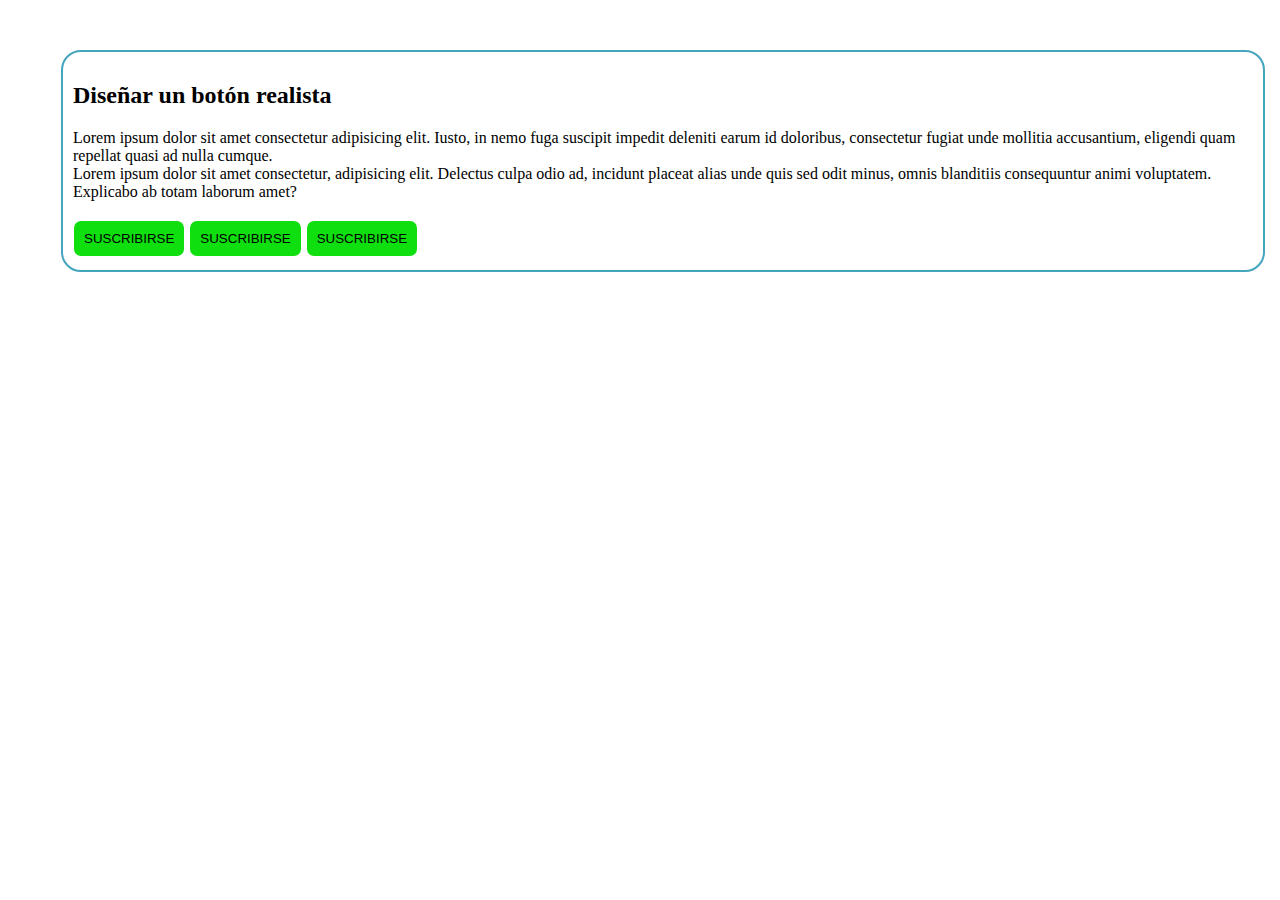
<file: Actividad_10_nay/caso1.html>
<!DOCTYPE html>
<html lang="en">

<head>
    <meta charset="UTF-8">
    <meta name="viewport" content="width=device-width, initial-scale=1.0">
    <title>Document</title>
    <link rel="stylesheet" href="cas01.css">
    
</head>

<body>
    <div id="CASO1">
        <h2>Diseñar un bot&oacute;n realista</h2>
        <p>Lorem ipsum dolor sit amet consectetur adipisicing elit. Iusto, in nemo fuga suscipit impedit deleniti earum
            id doloribus, consectetur fugiat unde mollitia accusantium, eligendi quam repellat quasi ad nulla cumque.
            <br>
        Lorem ipsum dolor sit amet consectetur, adipisicing elit. Delectus culpa odio ad, incidunt placeat alias unde
            quis sed odit minus, omnis blanditiis consequuntur animi voluptatem. Explicabo ab totam laborum amet?</p>
        </p>
        <div class="butoon">
        <button id="starButton"class="button">SUSCRIBIRSE</button>
        <button id="starButton"class="button">SUSCRIBIRSE</button>
        <button id="starButton"class="button">SUSCRIBIRSE</button>
    </div>
</div> 
</body>
</html>
</file>
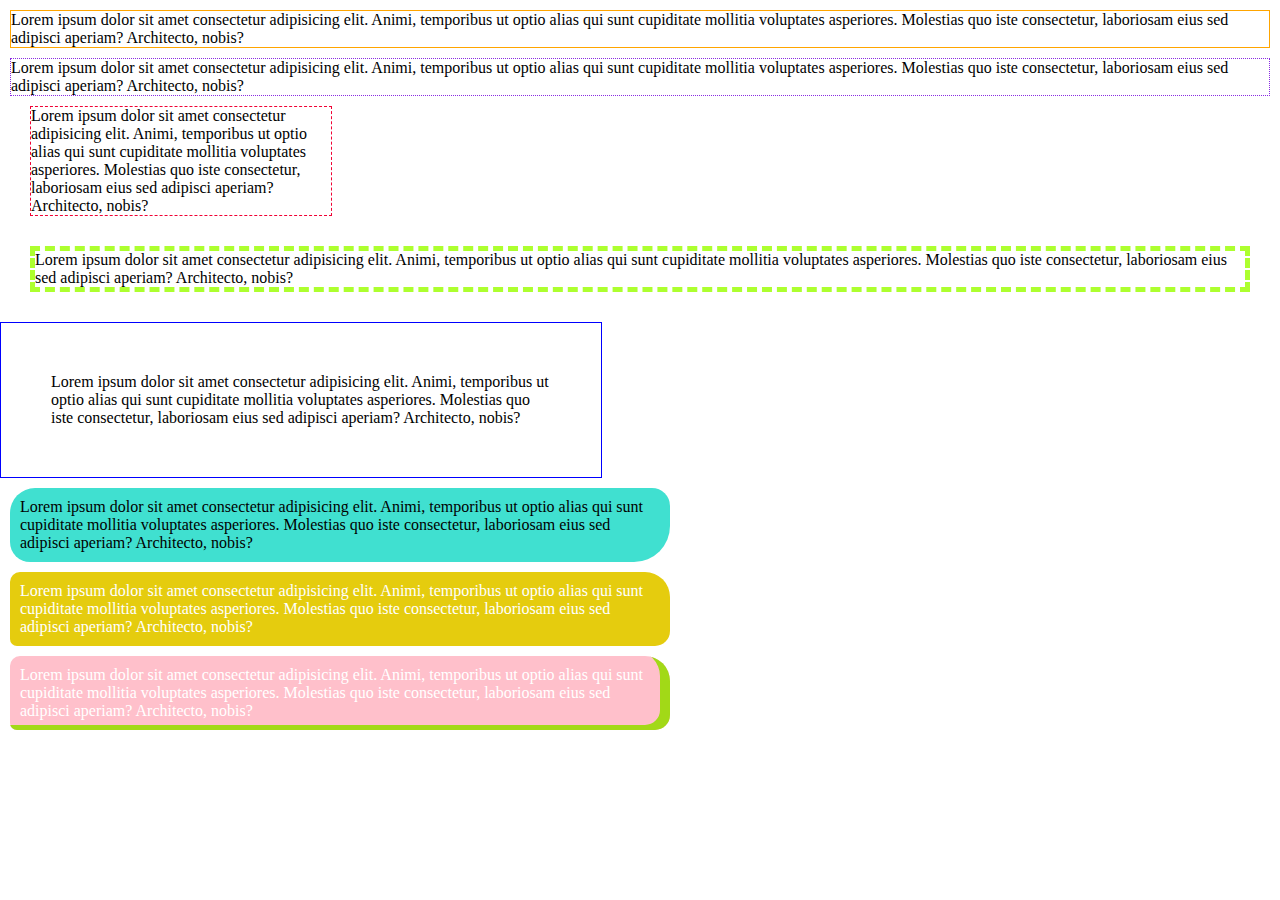
<file: Actividad_10_nay/ejemplo.html>
<!DOCTYPE html>
<html lang="en">

<head>
    <meta charset="UTF-8">
    <meta name="viewport" content="width=device-width, initial-scale=1.0">
    <title>Cajas</title>
    <link rel="stylesheet" href="style01.css">
</head>

<body>
    <div class="caja">Lorem ipsum dolor sit amet consectetur adipisicing elit. Animi, temporibus ut optio alias qui sunt
        cupiditate
        mollitia voluptates asperiores. Molestias quo iste consectetur, laboriosam eius sed adipisci aperiam?
        Architecto, nobis?</div>

    <div class="caja1">Lorem ipsum dolor sit amet consectetur adipisicing elit. Animi, temporibus ut optio alias qui
        sunt
        cupiditate
        mollitia voluptates asperiores. Molestias quo iste consectetur, laboriosam eius sed adipisci aperiam?
        Architecto, nobis?</div>

    <div class="caja2">Lorem ipsum dolor sit amet consectetur adipisicing elit. Animi, temporibus ut optio alias qui
        sunt
        cupiditate
        mollitia voluptates asperiores. Molestias quo iste consectetur, laboriosam eius sed adipisci aperiam?
        Architecto, nobis?</div>
    <div class="caja3">Lorem ipsum dolor sit amet consectetur adipisicing elit. Animi, temporibus ut optio alias qui
        sunt
        cupiditate
        mollitia voluptates asperiores. Molestias quo iste consectetur, laboriosam eius sed adipisci aperiam?
        Architecto, nobis?</div>
    <div class="caja4">Lorem ipsum dolor sit amet consectetur adipisicing elit. Animi, temporibus ut optio alias qui
        sunt
        cupiditate
        mollitia voluptates asperiores. Molestias quo iste consectetur, laboriosam eius sed adipisci aperiam?
        Architecto, nobis?</div>
    <div class="caja5">Lorem ipsum dolor sit amet consectetur adipisicing elit. Animi, temporibus ut optio alias qui
        sunt
        cupiditate
        mollitia voluptates asperiores. Molestias quo iste consectetur, laboriosam eius sed adipisci aperiam?
        Architecto, nobis?</div>
    <div class="caja6">Lorem ipsum dolor sit amet consectetur adipisicing elit. Animi, temporibus ut optio alias qui
        sunt
        cupiditate
        mollitia voluptates asperiores. Molestias quo iste consectetur, laboriosam eius sed adipisci aperiam?
        Architecto, nobis?</div>
        <div class="caja7">Lorem ipsum dolor sit amet consectetur adipisicing elit. Animi, temporibus ut optio alias qui
            sunt
            cupiditate
            mollitia voluptates asperiores. Molestias quo iste consectetur, laboriosam eius sed adipisci aperiam?
            Architecto, nobis?</div>
</body>

</html>
</file>
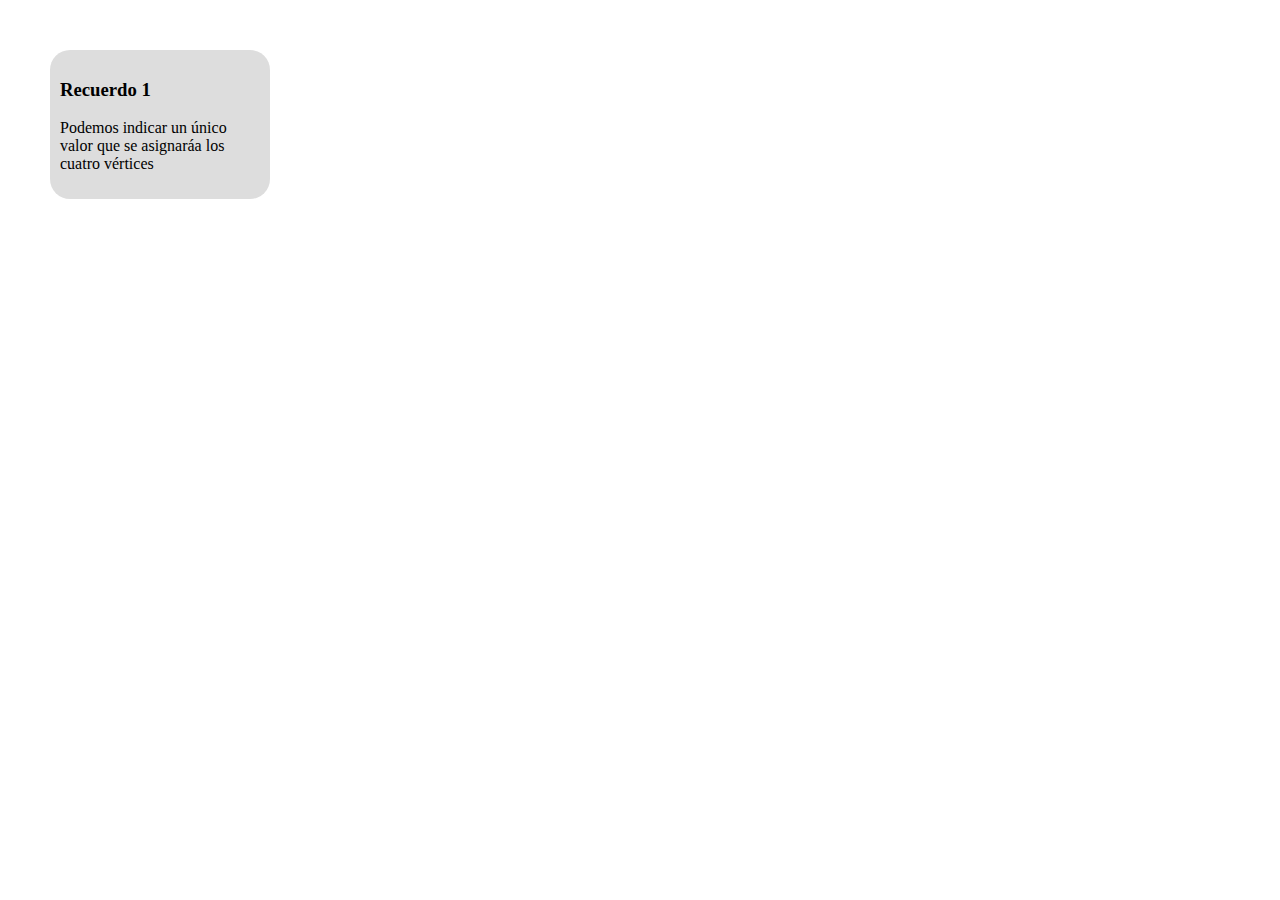
<file: Actividad_10_nay/pagina01.html>
<!DOCTYPE html>
<html lang="en">
<head>
    <meta charset="UTF-8">
    <meta name="viewport" content="width=device-width, initial-scale=1.0">
    <title>Ejemplo</title>
    <style>
#recuadro1{
    border-radius: 20px;
    background-color: #ddd;
    width: 200px;
    padding: 10px;
}
body{
    background: white;
    margin: 50px;
}
    </style>
</head>
<body>
    <div id="recuadro1">
        <h3>Recuerdo 1</h3>
        <p>Podemos indicar un &uacute;nico valor que se asignar&aacute;a los cuatro v&eacute;rtices</p>

    </div>
    
</body>
</html>
<!--toda las itequetas tienen una forma de caja -->
</file>
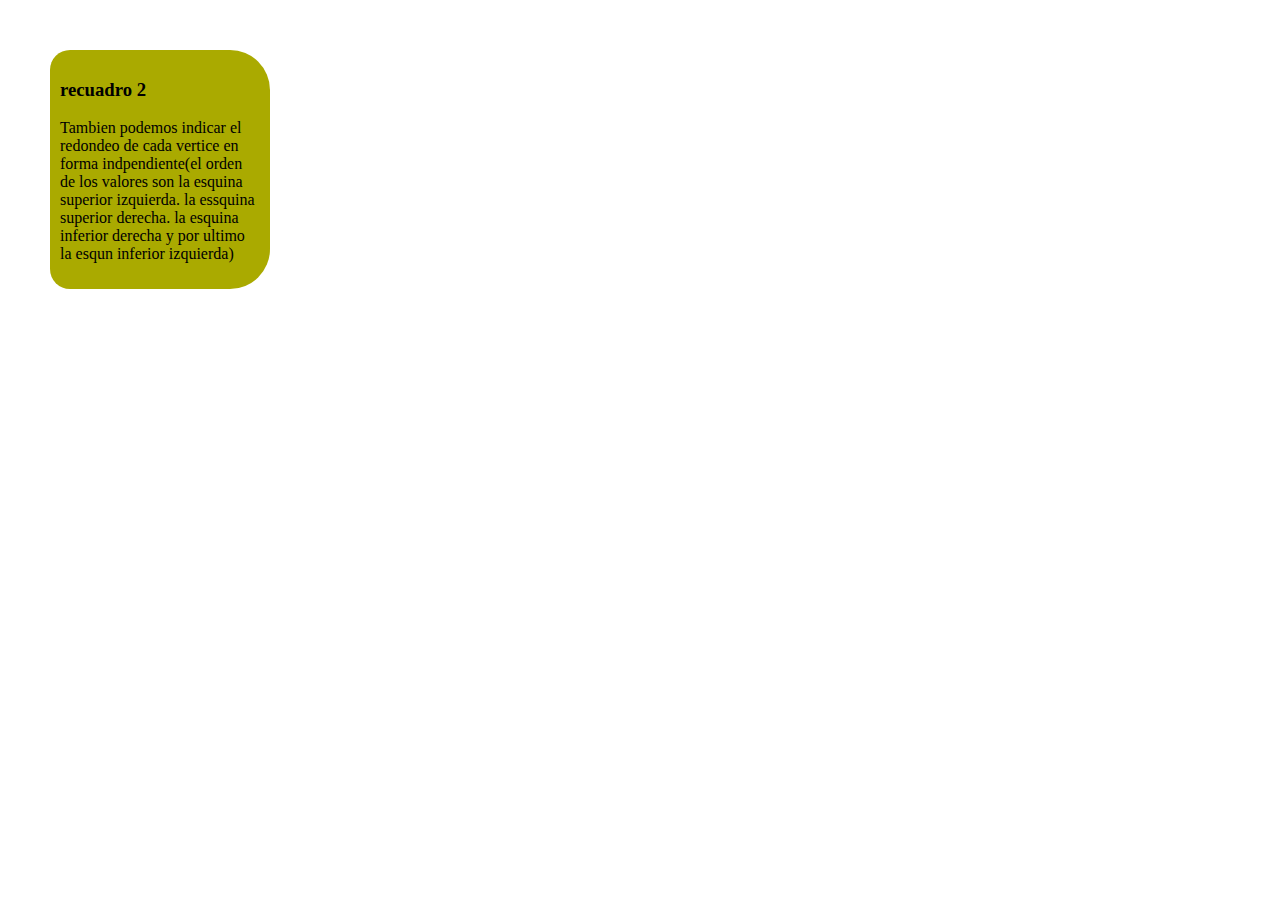
<file: Actividad_10_nay/pagina02.html>
<!DOCTYPE html>
<html lang="en">

<head>
    <meta charset="UTF-8">
    <meta name="viewport" content="width=device-width, initial-scale=1.0">
    <title>Ejemplo</title>
    <style>
        #recuadro2{
            border-radius: 20px 40px 40px 20px;
            background-color: #aa0;
            width: 200px;
            padding: 10px;
            margin-top: 50px;
        }

        body {
            background: white;
            margin: 50px;
        }
    </style>
</head>

<body>
    <div id="recuadro2">
        <h3>recuadro 2</h3>
        <p> Tambien podemos indicar el redondeo de cada vertice en forma indpendiente(el orden de los valores son la
            esquina superior izquierda. la essquina superior derecha. la esquina inferior derecha y por ultimo la esqun
            inferior izquierda)</p>
    </div>
</body>

</html>
</file>
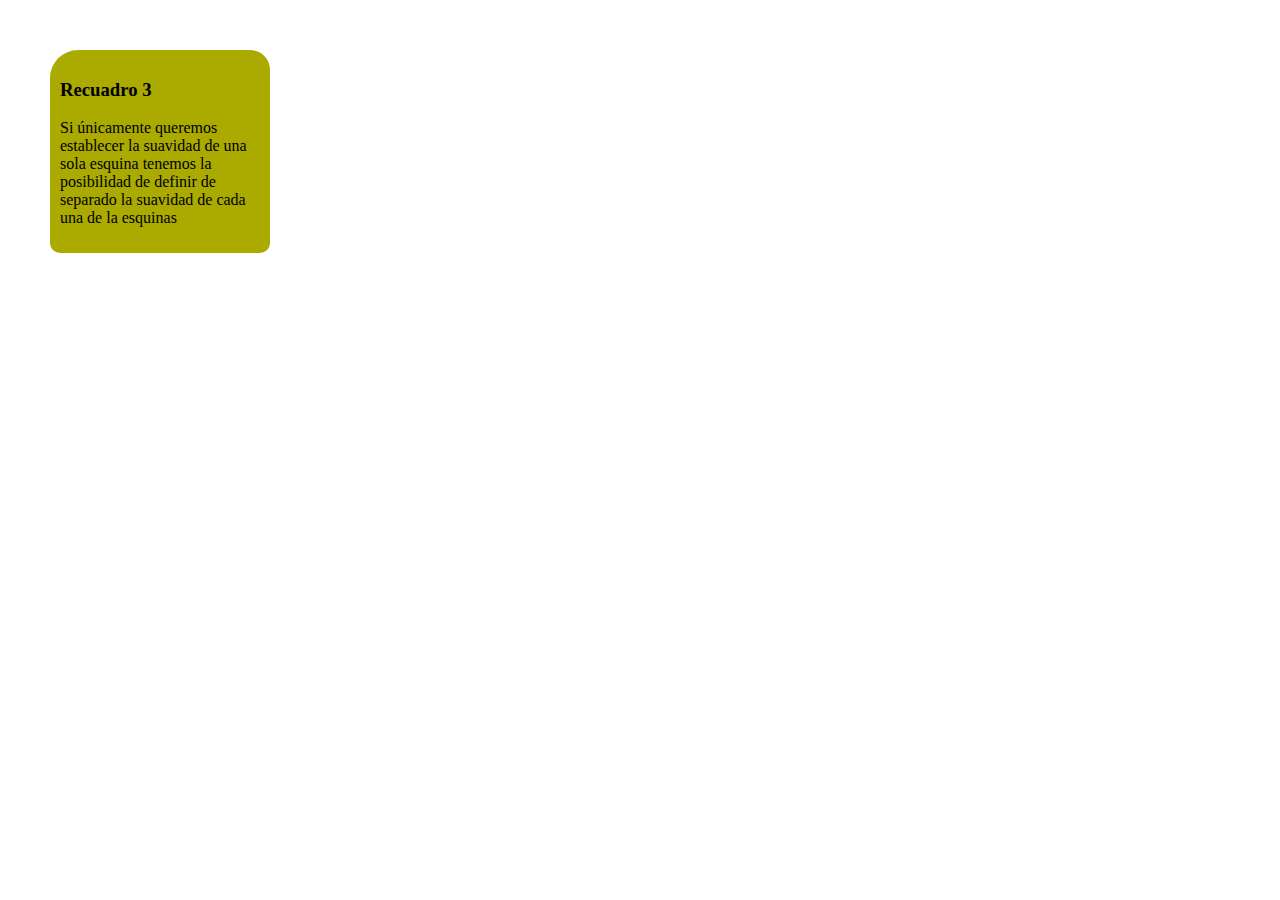
<file: Actividad_10_nay/pagina03.html>
<!DOCTYPE html>
<html lang="en">

<head>
    <meta charset="UTF-8">
    <meta name="viewport" content="width=device-width, initial-scale=1.0">
    <title>Ejemplo</title>
    <style>
#recuadro3{
    border-top-left-radius: 28px;
    border-top-right-radius: 20px;
    border-bottom-right-radius: 10px;
    border-bottom-left-radius: 10px;
    background-color: #aa0;
    width: 200px;
    padding: 10px;
    margin-top: 50px;
}
body{
    background: white;
    margin: 50px;
}
    </style>
</head>

<body>
    <div id="recuadro3">
        <h3>Recuadro 3</h3>
        <p>Si &uacute;nicamente queremos establecer la suavidad de una sola esquina tenemos la posibilidad de definir de
            separado la suavidad de cada una de la esquinas </p>
    </div>
</body>

</html>
</file>
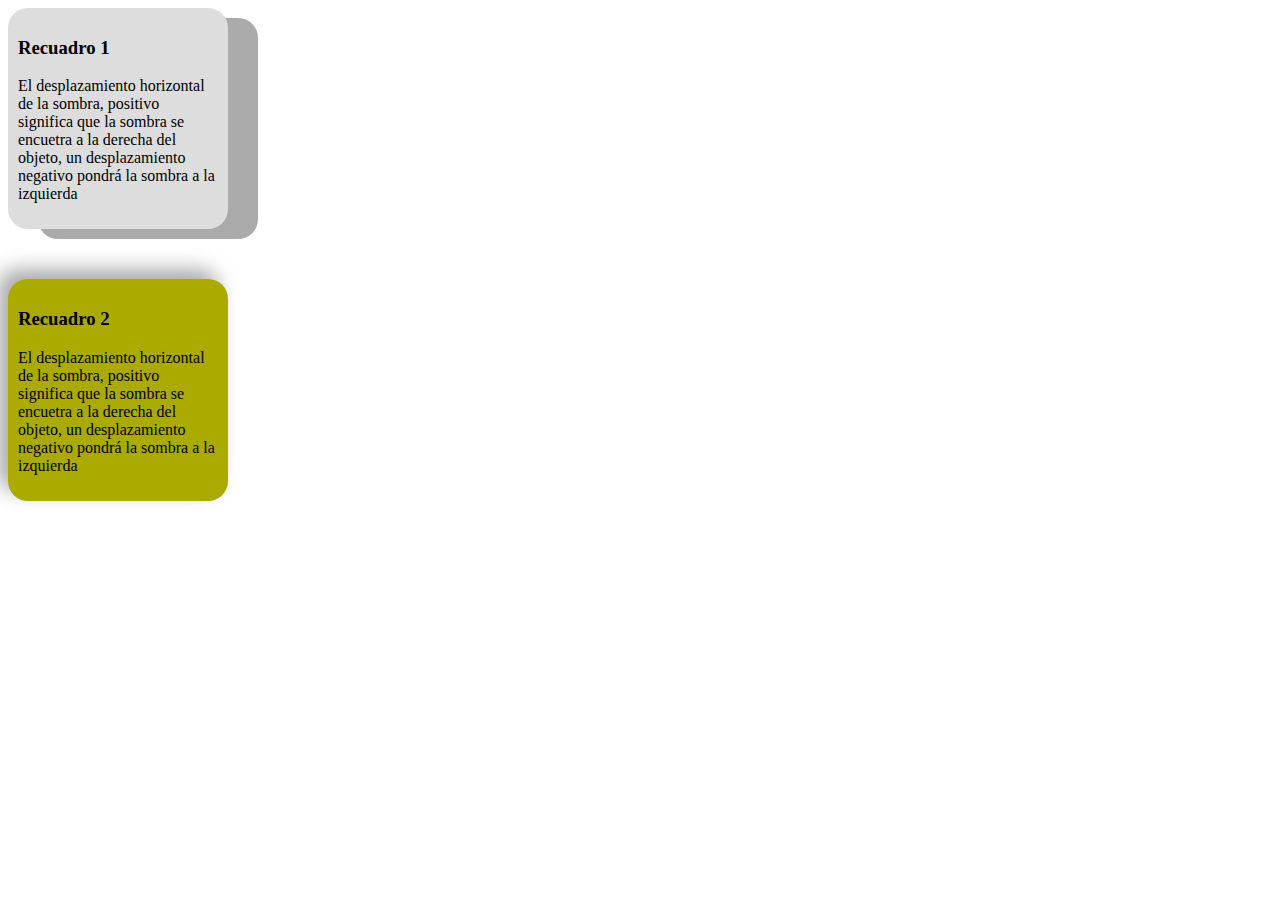
<file: Actividad_10_nay/pagina04.html>
<!DOCTYPE html>
<html lang="en">

<head>
    <meta charset="UTF-8">
    <meta name="viewport" content="width=device-width, initial-scale=1.0">
    <title>Ejemplo</title>
    <style>
#recuadro1{
    box-shadow: 30px 10px #aaa;
    border-radius: 20px;
    background-color: #ddd;
    width: 200px;
    padding: 10px;
}
#recuadro2{
box-shadow: -10px -10px 20px #aaa;
border-radius: 20px;
background-color: #aa0;
width: 200px;
padding: 10px;
margin-top: 50px;

}
    </style>
</head>

<body>
    <div id="recuadro1">
        <h3>Recuadro 1</h3>
        <p>El desplazamiento horizontal de la sombra, positivo significa que la sombra se encuetra a la derecha del
            objeto, un desplazamiento negativo pondr&aacute; la sombra a la izquierda</p>
    </div>
    <div id="recuadro2">
        <h3>Recuadro 2</h3>
        <p>El desplazamiento horizontal de la sombra, positivo significa que la sombra se encuetra a la derecha del
            objeto, un desplazamiento negativo pondr&aacute; la sombra a la izquierda</p>
    </div>

</body>

</html>
</file>
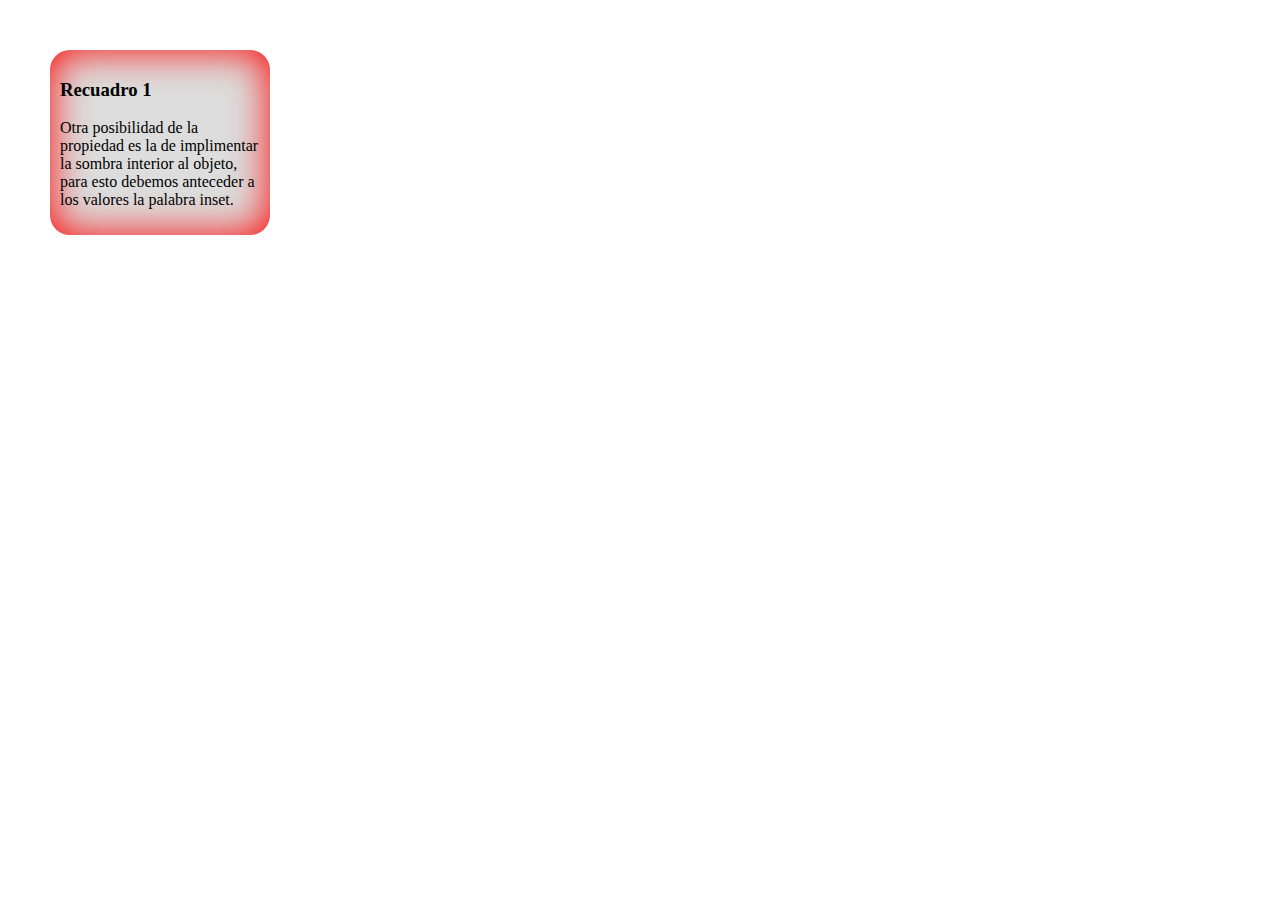
<file: Actividad_10_nay/pagina05.html>
<!DOCTYPE html>
<html lang="en">

<head>
    <meta charset="UTF-8">
    <meta name="viewport" content="width=device-width, initial-scale=1.0">
    <title>Ejemplo</title>
    <style>
        #recuadro1{
            box-shadow: 0px 0px 40px #f00 inset;
            border-radius: 20px;
            background-color: #ddd;
            width: 200px;
            padding: 10px;
        }
        body{
            background: white;
            margin: 50px;
        }

    </style>
</head>

<body>
    <div id="recuadro1">
        <h3>Recuadro 1</h3>
        <p>Otra posibilidad de la propiedad es la de implimentar la sombra interior al objeto, para esto debemos
            anteceder a los valores la palabra inset.</p>
    </div>
</body>

</html>
</file>
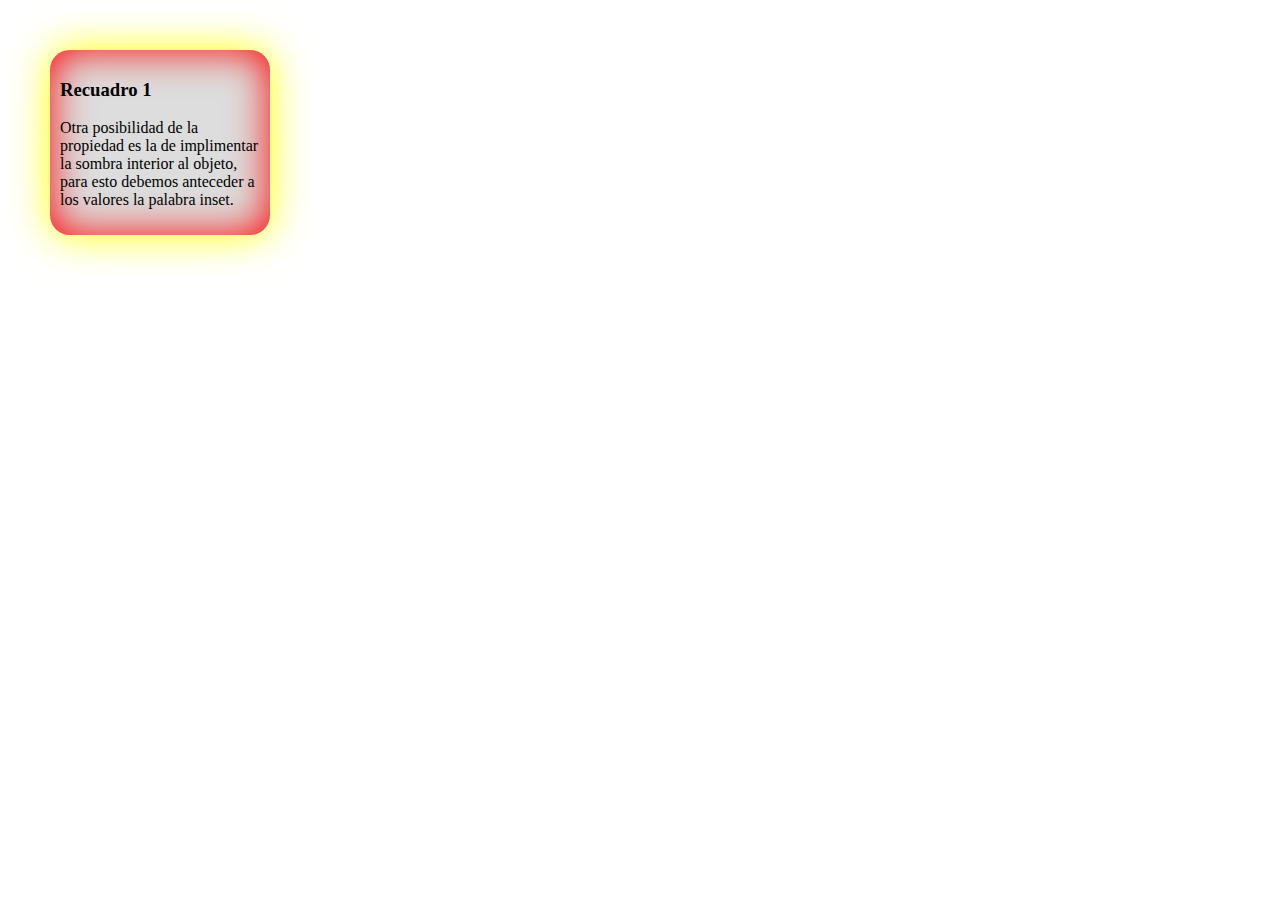
<file: Actividad_10_nay/pagina06.html>
<!DOCTYPE html>
<html lang="en">
  <head>
    <meta charset="UTF-8" />
    <meta name="viewport" content="width=device-width, initial-scale=1.0" />
    <title>Ejemplo</title>
    <style>
      #recuadro1 {
        box-shadow: 0px 0px 40px #f00 inset, 0px 0px 40px #ff0;
        border-radius: 20px;
        background-color: #ddd;
        width: 200px;
        padding: 10px;
      }
      body {
        background: white;
        margin: 50px;
      }
    </style>
  </head>

  <body>
    <div id="recuadro1">
      <h3>Recuadro 1</h3>
      <p>
        Otra posibilidad de la propiedad es la de implimentar la sombra interior
        al objeto, para esto debemos anteceder a los valores la palabra inset.
      </p>
    </div>
  </body>
</html>
</file>
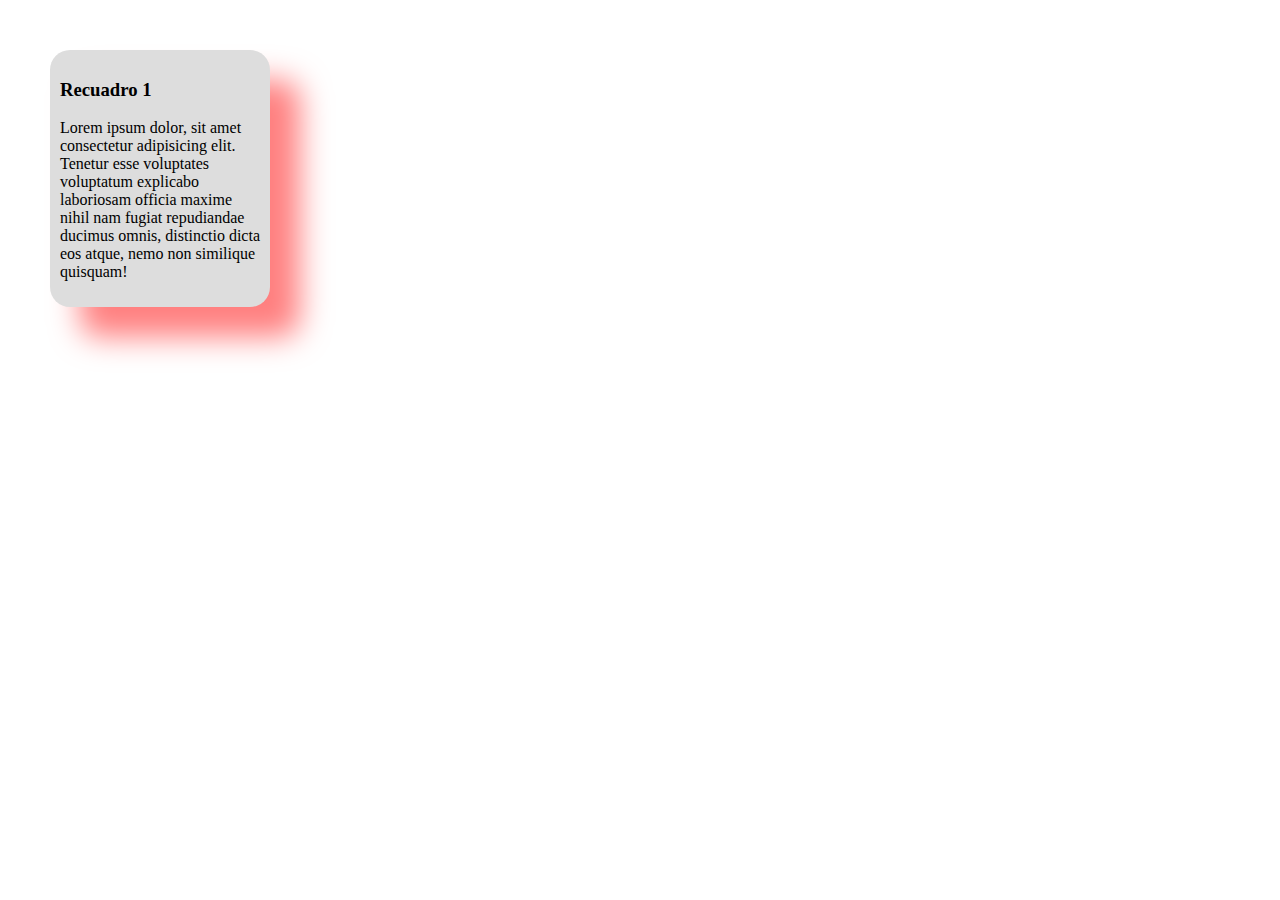
<file: Actividad_10_nay/paguina07.html>
<!DOCTYPE html>
<html lang="en">

<head>
    <meta charset="UTF-8">
    <meta name="viewport" content="width=device-width, initial-scale=1.0">
    <title>Ejemplo</title>
    <style>
#recuadro1{
    box-shadow: 30px 30px 30px rgb(255,0,0,0.5);
    border-radius: 20px;
    background-color: #ddd;
    width: 200px;
    padding: 10px;
}
body{
    background: white;
    margin: 50px;
}
    </style>
</head>

<body>
    <div id="recuadro1">
        <h3>Recuadro 1</h3>
        <p>Lorem ipsum dolor, sit amet consectetur adipisicing elit. Tenetur esse voluptates voluptatum explicabo
            laboriosam officia maxime nihil nam fugiat repudiandae ducimus omnis, distinctio dicta eos atque, nemo non
            similique quisquam!</p>
    </div>
</body>

</html>
</file>
<file: Actividad_10_nay/cas01.css>
#CASO1{
    border-radius:20px 20px 20px  ;
    border: 2px solid #43A5BE;
    margin: 11px ; 
    padding: 10px;  
     width: 100%;
  
}

body{
    background: white;
    margin: 50px;
}
button{
    margin: 4px 1px;
    padding: 10px 10px 10px;
    border-radius: 7px 7px 7px 7px ;
    background-color:rgb(15, 222, 15);
    text-align: center;
    border: none;

}
</file>
<file: Actividad_10_nay/style01.css>
* {
    margin-top: 0px;
    margin-left: 0px;
    margin-right: 0px;
    margin-bottom: 0px;
    margin: 0px;
}


.caja {
    border: 1px solid orange;
    margin: 10px;
    /*margenes par los 4 lados */
}

.caja1 {
    border: 1px dotted blueviolet;
    margin-left: 10px;
    margin-right: 10px;
}

.caja2 {
    width: 300px;
    border: 1px dashed #f00234;
    margin: 10px 30px;
}

.caja3 {
    margin: 10px 30px 15px 12px;
    border: 5px dashed greenyellow;
    margin: 30px;
}

.caja4 {
    padding: 50px;/*las letras se comodan hhace al fondo*/
    border: 1px solid blue;
    width: 500px;
}
.caja5{
    background-color: turquoise;
    width: 50%;
    margin: 10px;
    border-radius: 20px;
    padding: 10px;
    border-top-left-radius: 10px;
    border-top-right-radius: 18px;
    border-top-left-radius: 25px;
    border-bottom-right-radius: 36px;
}
.caja6{
background-color: #e5cc0e;
color: white;
width: 50%;
margin:10px;
padding: 10px;
border-radius: 10px 25px 15px 7px;
}
.caja7{
background-color: pink;
color: white;
width: 50%;
margin:10px;
padding: 10px;
border-radius: 10px 25px 15px 7px;
box-shadow: -10px -5px #a2d917 inset;
/*si es positivo se pondra asi 10px 5px */
/* si es negativo cambia deposision  -10px -5px */

}
</file>
